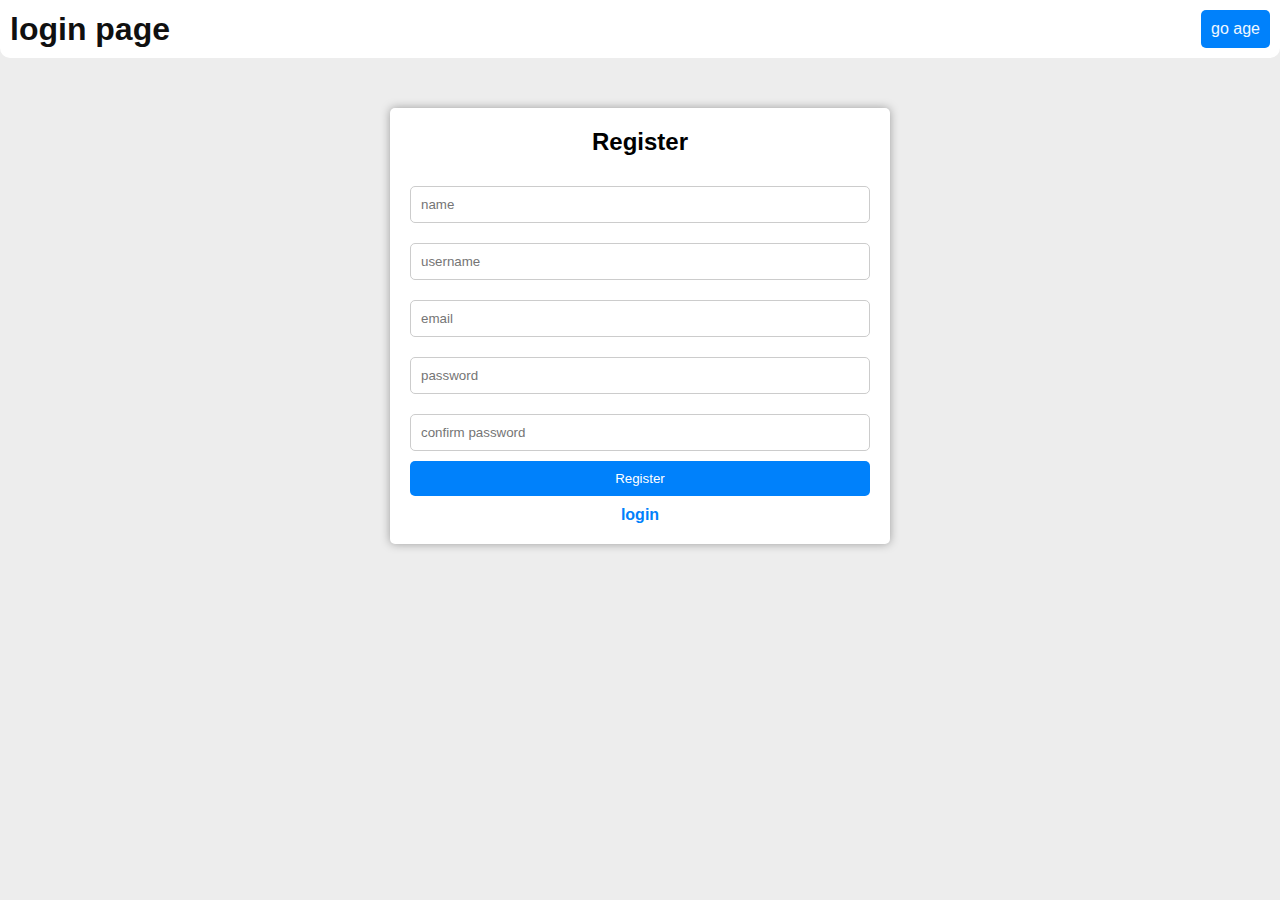
<file: index.html>
<!DOCTYPE html>
<html lang="en">
<head>
    <meta charset="UTF-8">
    <meta name="viewport" content="width=device-width, initial-scale=1.0">
    <link rel="stylesheet" href="./css/style.css">
    <script src="./js/exercice.js"></script>
    <title>login page</title>
    <style>
        .btn a{
            color: aliceblue;
            text-decoration: none;
        }
    </style>

</head>
<body>
    <header class="animate">
        <h1>login page</h1>
        <div class="btn">
            <a href="./pages/age.html" >go age</a>
        </div>
    </header>

    <div class="login-form fade" id="register-form" >
        <h2 id="login-title">
            Register
        </h2>
        <form >
            <input type="text" name="name" placeholder="name" id="name">
            <input type="text" name="username" placeholder="username">
            <input type="email" name="email" placeholder="email" id="email">
            <input type="password" name="password" placeholder="password">
            <input type="password" name="confirm_password" placeholder="confirm password" id="confirm_password">
            <button type="submit" id="logBtn">login</button>
            <a href="#" id="goLogin">login</a>
            <a href="#" id="goRegister">Register</a>

        </form>
    </div>
    <script src="./js/code.js"></script>

</body>
</html>
</file>
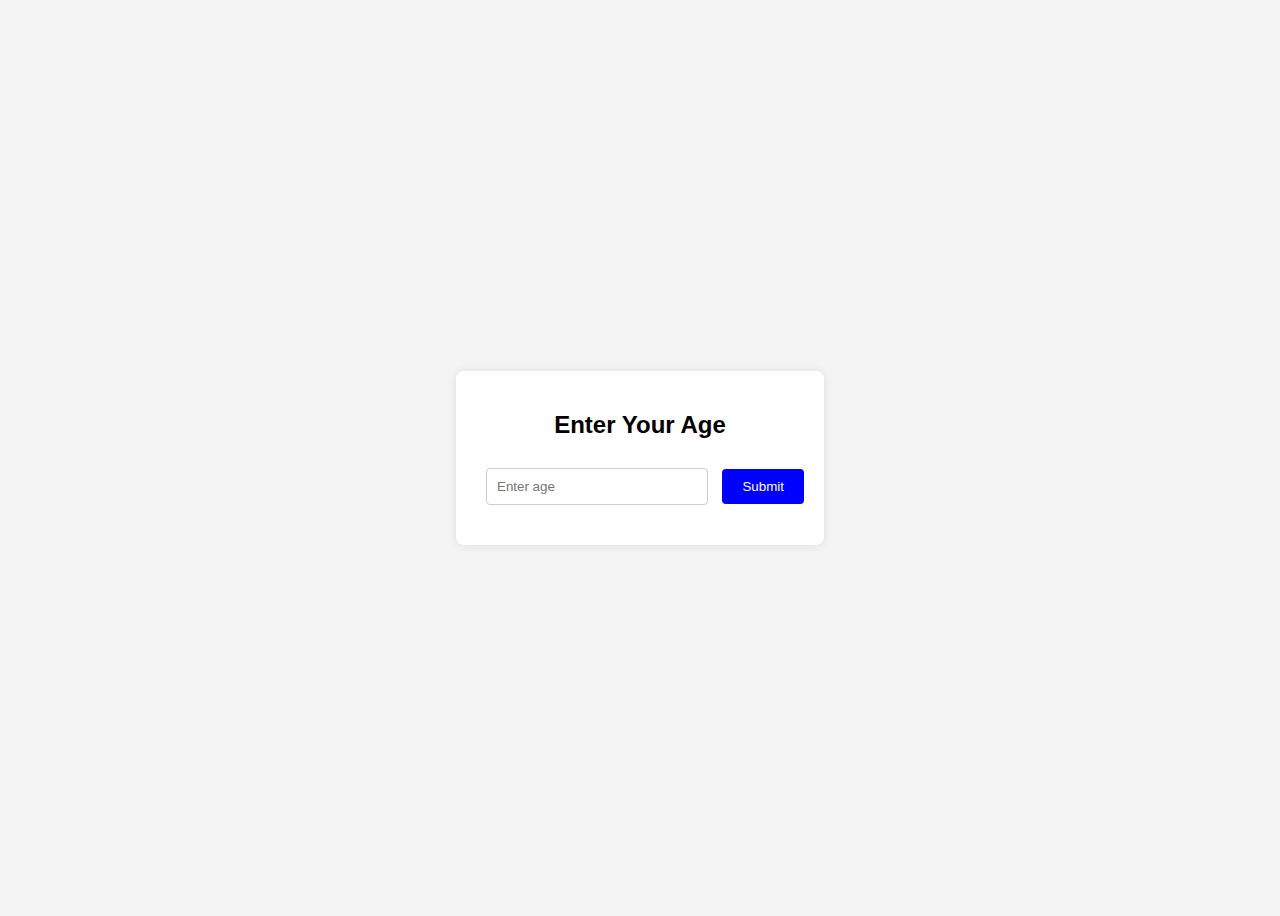
<file: pages/age.html>
<!DOCTYPE html>
<html lang="en">
<head>
    <meta charset="UTF-8">
    <meta name="viewport" content="width=device-width, initial-scale=1.0">
    <title>Age Input Form</title>
    <style>
        body {
            font-family: Arial, sans-serif;
            display: flex;
            justify-content: center;
            align-items: center;
            height: 100vh;
            background-color: #f4f4f4;
        }
        .container {
            background: white;
            padding: 20px;
            border-radius: 8px;
            box-shadow: 0 0 10px rgba(0, 0, 0, 0.1);
            text-align: center;
        }
        input {
            padding: 10px;
            margin: 10px;
            width: 200px;
            border: 1px solid #ccc;
            border-radius: 4px;
        }
        button {
            padding: 10px 20px;
            border: none;
            background-color: blue;
            color: white;
            border-radius: 4px;
            cursor: pointer;
        }
        button:hover {
            background-color: darkblue;
        }
        .error-message {
            color: red;
            margin-top: 10px;
        }
    </style>
</head>
<body>
    <div class="container">
        <h2>Enter Your Age</h2>
        <input type="number" id="ageInput" placeholder="Enter age">
        <button onclick="validateAge()">Submit</button>
        <div class="error-message" id="errorMessage"></div>
    </div>
    <script src="../js/exercice.js"></script>


   
        
</body>
</html>
</file>
<file: css/style.css>
*{
    margin: 0;
    padding: 0;
    box-sizing: border-box;
    font-family: 'Poppins', sans-serif;
}
body{
    background-color: #ededed;
    /* */
}
header{
    background-color: #fff;
    color: #101010;
    padding: 10px 10px;
    display: flex;
    justify-content: space-between;
    align-items: center;
    border-bottom-left-radius: 10px;
    border-bottom-right-radius: 10px;
}
.btn{
    display: flex;
    justify-content: center;
    align-items: center;
    padding: 10px 10px;
    background-color: #0081fb;
    color: #fff;
    border: none;
    border-radius: 5px;
    cursor: pointer;
    transition: 0.3s ease-in-out;
}
.btn:hover{
    background-color: #0091fb;
    color: #fff;
}

.login-form{
    width: 70%;
    max-width: 500px;
    margin: 50px auto;
    padding: 20px 20px;
    background-color: #fff;
    border-radius: 5px;
    box-shadow: 0 0 10px rgba(0, 0, 0, 0.34);
    display: flex;
    flex-direction: column;
    justify-content: center;
    align-items: center;
}
.login-form h2{
    font-size: 24px;
    font-weight: bold;
    margin-bottom: 20px;
    content: 'Login Form';
}
.login-form form{
    width: 100%;
    display: flex;
    flex-direction: column;
    justify-content: center;
    align-items: center;
}


.login-form button{
    width: 100%;
    padding: 10px 10px;
    background-color: #0081fb;
    color: #fff;
    border: none;
    border-radius: 5px;
    cursor: pointer;
    transition: 0.3s ease-in-out;
}

.login-form input{
    width: 100%;
    padding: 10px 10px;
    margin: 10px 0;
    border: 1px solid #ccc;
    border-radius: 5px;
    outline: none;
}
.login-form a{
    text-decoration: none;
    color: #0081fb;
    font-weight: bold;
    margin-top: 10px;
}
.title{
    content: 'Login Form';
}

@keyframes animate{
    0%{
        transform: translateY(-100%);
        opacity: 0;
    }
    100%{
        transform: translateY(0);
        opacity: 1;
    }
}

.animate{
    animation: animate 1s ease-in-out;
}


@keyframes fade{
    0%{
        opacity: 0;
    }
    100%{
        opacity: 1;
    }
}

.fade{
    animation: fade 1s ease-in-out;
}
</file>
